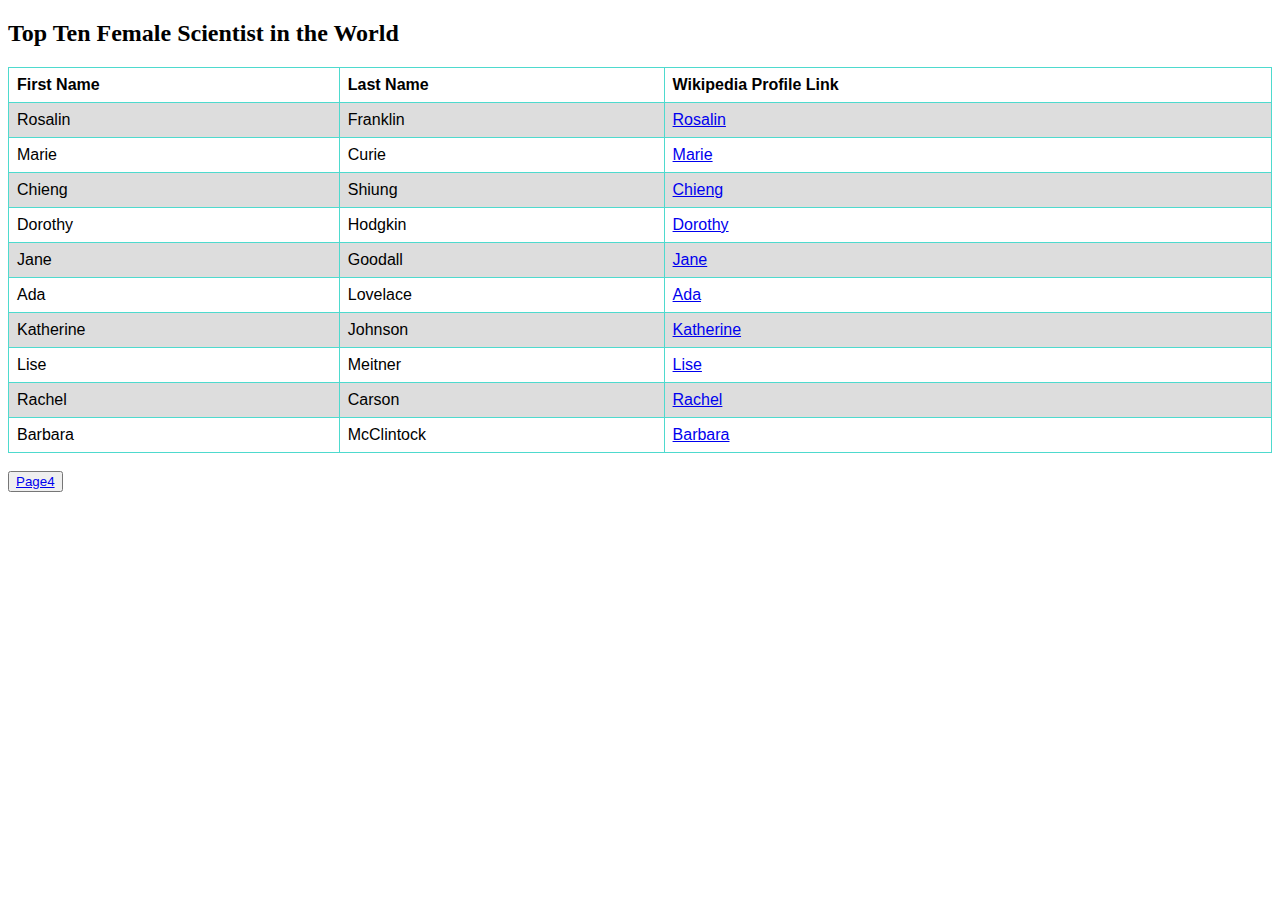
<file: female.html>
<!DOCTYPE html>
<html lang="en">
<head>
    <meta charset="UTF-8">
    <meta name="viewport" content="width=device-width>, initial-scale=1.0">
    <title>Document</title>
    <style>
        table {
          font-family: arial, sans-serif;
          border-collapse: collapse;
          width: 100%;
        }
        
        td, th {
          border: 1px solid #4edace;
          text-align: left;
          padding: 8px;
        }
        
        tr:nth-child(even) {
          background-color: #dddddd;
        }
        </style>

</head>
<body>
    <h2>Top Ten Female Scientist in the World</h2>
    <table>
        <tr>
            <th>First Name</th>
            <th>Last Name</th>
            <th>Wikipedia Profile Link</th>
        </tr>
        <tr>
            <td>Rosalin</td>
            <td>Franklin</td>
           <td> <a href="https://en.wikipedia.org/wiki/Rosalind_Franklin"> Rosalin</td></a>
           </tr>

            <tr>
            <td>Marie</td>
            <td>Curie</td>
          <td> <a href="https://g.co/kgs/9q7AVki">Marie</td></a>

            </tr>
            <tr>
           <td>Chieng</td>
           <td>Shiung</td>
           <td><a href="https://g.co/kgs/bZWxrk2">Chieng</td></a>
            </tr>
            <tr>
            <td>Dorothy</td>
            <td>Hodgkin</td>
            <td><a href="https://g.co/kgs/JQVvRJr">Dorothy</td></a>
         </tr>
          <tr>
            <td>Jane</td>
            <td>Goodall</td>
            <td><a href="https://g.co/kgs/ytunszP">Jane</td></a>
           </tr>
           <tr>
            <td>Ada</td>
            <td>Lovelace</td>
            <td><a href="https://g.co/kgs/2aYyhA5">Ada</td></a>
           </tr>
            <tr>
                <td>Katherine</td>
                <td>Johnson</td>
                <td><a href="https://g.co/kgs/Tkez69X">Katherine</td></a>
            </tr>
             <tr>
                <td>Lise</td>
                <td>Meitner</td>
                <td><a href="https://g.co/kgs/jNgccaU">Lise</td></a>
             </tr>
            <tr>
                <td>Rachel</td>
                <td>Carson</td>
               <td><a href="https://g.co/kgs/yCLrYZM" >Rachel</td></a>
            </tr>
            <tr>
                <td>Barbara</td>
                <td>McClintock</td>
                <td><a href="https://g.co/kgs/xhDfUjz">Barbara</td></a>
                
               
              </form>

            </tr>
        
    </table>
    <br>
    <button type="submit"><a href= "student.html">Page4</a></button>

</body>
</html>
</file>
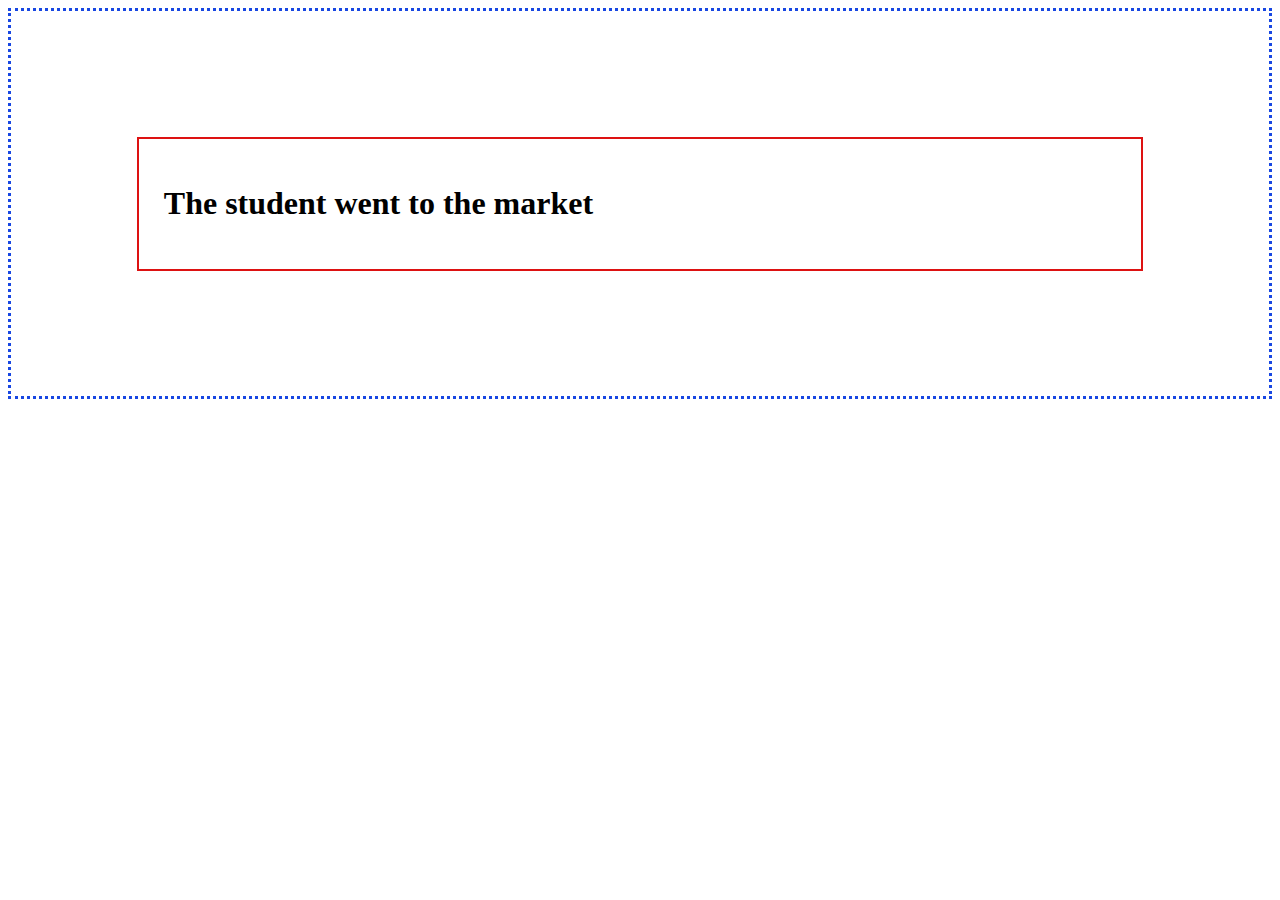
<file: student.html>
<!DOCTYPE html>
<html>
<head>
    <style>
        .outer-div {
            border:dotted #1847e2;
        }
        .inner-div {
            padding: 25px;
            margin: 10%;
            border: 2px solid #dd1212;
        }
    </style>
</head>
<body>
    <div class="outer-div">
        <div class="inner-div">
            <h1>The student went to the market</h1>
        </div>
    </div>
</body>
</html>
</file>
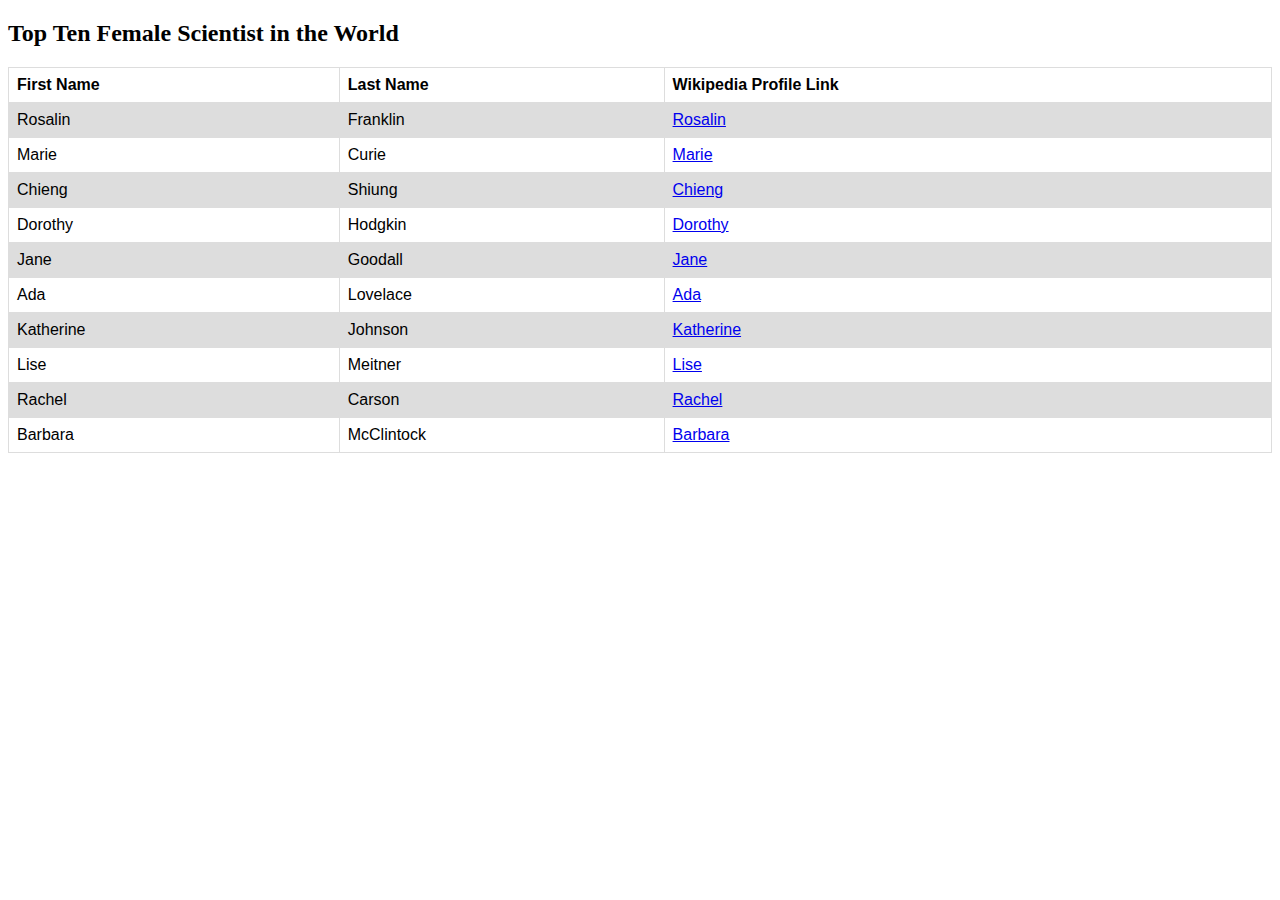
<file: womenScientists.html>
<!DOCTYPE html>
<html lang="en">
<head>
    <meta charset="UTF-8">
    <meta name="viewport" content="width=<device-width>, initial-scale=1.0">
    <title>Document</title>
    <style>
        table {
          font-family: arial, sans-serif;
          border-collapse: collapse;
          width: 100%;
        }
        
        td, th {
          border: 1px solid #dddddd;
          text-align: left;
          padding: 8px;
        }
        
        tr:nth-child(even) {
          background-color: #dddddd;
        }
        </style>

</head>
<body>
    <h2>Top Ten Female Scientist in the World</h2>
    <table>
        <tr>
            <th>First Name</th>
            <th>Last Name</th>
            <th>Wikipedia Profile Link</th>
        </tr>
        <tr>
            <td>Rosalin</td>
            <td>Franklin</td>
           <td> <a href="https://en.wikipedia.org/wiki/Rosalind_Franklin"> Rosalin</td></a>
           </tr>

            <tr>
            <td>Marie</td>
            <td>Curie</td>
          <td> <a href="https://g.co/kgs/9q7AVki">Marie</td></a>

            </tr>
            <tr>
           <td>Chieng</td>
           <td>Shiung</td>
           <td><a href="https://g.co/kgs/bZWxrk2">Chieng</td></a>
            </tr>
            <tr>
            <td>Dorothy</td>
            <td>Hodgkin</td>
            <td><a href="https://g.co/kgs/JQVvRJr">Dorothy</td></a>
         </tr>
          <tr>
            <td>Jane</td>
            <td>Goodall</td>
            <td><a href="https://g.co/kgs/ytunszP">Jane</td></a>
           </tr>
           <tr>
            <td>Ada</td>
            <td>Lovelace</td>
            <td><a href="https://g.co/kgs/2aYyhA5">Ada</td></a>
           </tr>
            <tr>
                <td>Katherine</td>
                <td>Johnson</td>
                <td><a href="https://g.co/kgs/Tkez69X">Katherine</td></a>
            </tr>
             <tr>
                <td>Lise</td>
                <td>Meitner</td>
                <td><a href="https://g.co/kgs/jNgccaU">Lise</td></a>
             </tr>
            <tr>
                <td>Rachel</td>
                <td>Carson</td>
               <td><a href="https://g.co/kgs/yCLrYZM" >Rachel</td></a>
            </tr>
            <tr>
                <td>Barbara</td>
                <td>McClintock</td>
                <td><a href="https://g.co/kgs/xhDfUjz">Barbara</td></a>

            </tr>
        
    </table>
</body>
</html>
</file>
